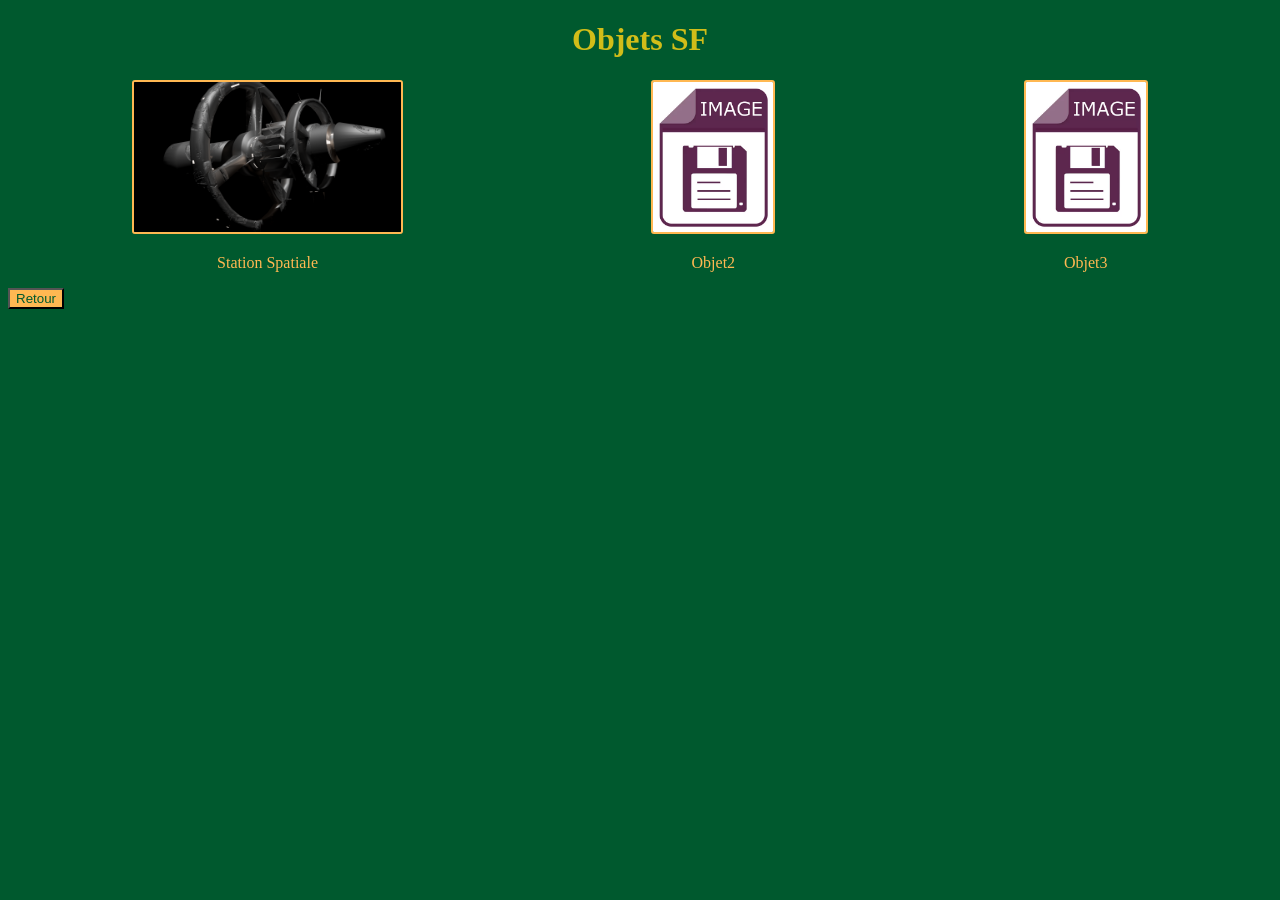
<file: SiteWeb/PageObjetsSF/index-page-objets.html>
<!DOCTYPE html>
<html lang="fr">

<head>
    <meta charset="utf-8">
    <title>Science-Fiction</title>

    <link rel="stylesheet" href="../styles.css">
    <script src="../script.js" defer></script>
</head>

<body>
    <h1>Objets SF</h1>

    <div class="affichageSF">
        <div class="objets">
            <div>
                <img onclick="window.location.href='SciFiShip/indexSciFiShip.html'" src="../assets/scifiship_image1.png" alt="1" height="150" width="auto">
                <p>Station Spatiale</p>
            </div>
            <div>
                <img src="../assets/imageTest.webp" alt="2" height="150" width="auto">
                <p>Objet2</p>
            </div>
            <div>
                <img src="../assets/imageTest.webp" alt="3" height="150" width="auto">
                <p>Objet3</p>
            </div>
        </div>

        <button id="boutonRetour" onclick="window.location.href='../index.html'">Retour</button>
    </div>

</body>

</html>
</file>
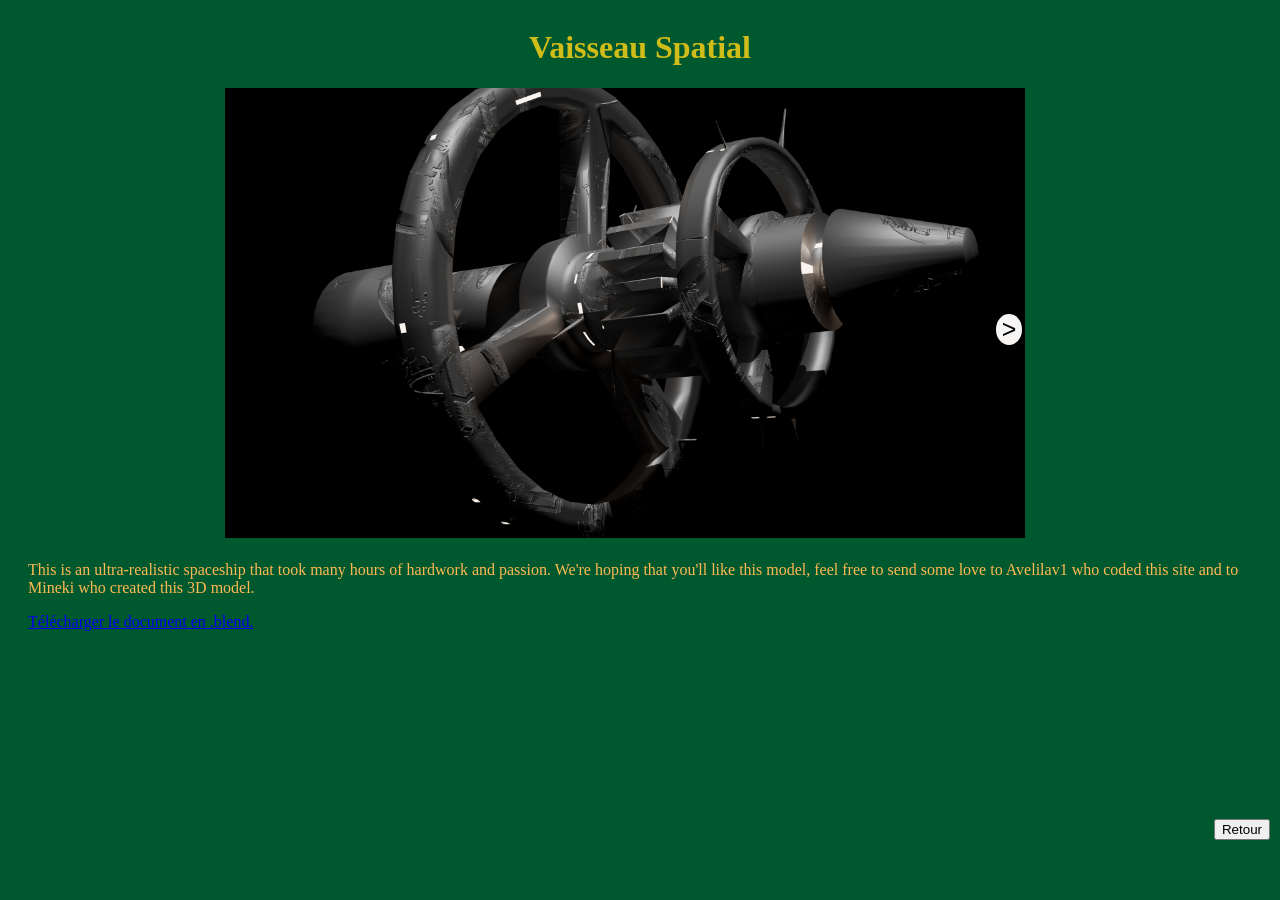
<file: SiteWeb/PageObjetsSF/SciFiShip/index-scifi-ship.html>
<!DOCTYPE html>
<html lang="fr">

<head>
    <meta charset="utf-8">
    <title id="titre">SciFiShip</title>

    <link rel="stylesheet" href="../../styles.css">
    <script src="../../script.js" defer></script>
</head>

<body>
    <div class="elementsPageObjet">
        <div class="titreImage">
            <h1>Vaisseau Spatial</h1>
        </div>
        <div>
            <img id="imageConcernee" src="../../assets/scifiship_image1.png" alt="Image" height="450" width="auto">
            <button id="buttonS" type="button">></button>
        </div>
        <div class="elementsDeTexte">
            <p>This is an ultra-realistic spaceship that took many hours of hardwork and passion. We're hoping that you'll like this model, feel free to send some love to Avelilav1 who coded this site and to Mineki who created this 3D model.</p>
            <a id="lienSS" href="../../assets/scifiship_final.blend" download>
                Télécharger le document en .blend.
            </a>
        </div>
        <div class="boutonRetour">
            <button onclick="window.location.href='../index-page-objets.html'">Retour</button>
        </div>
    </div>
</body>

</html>
</file>
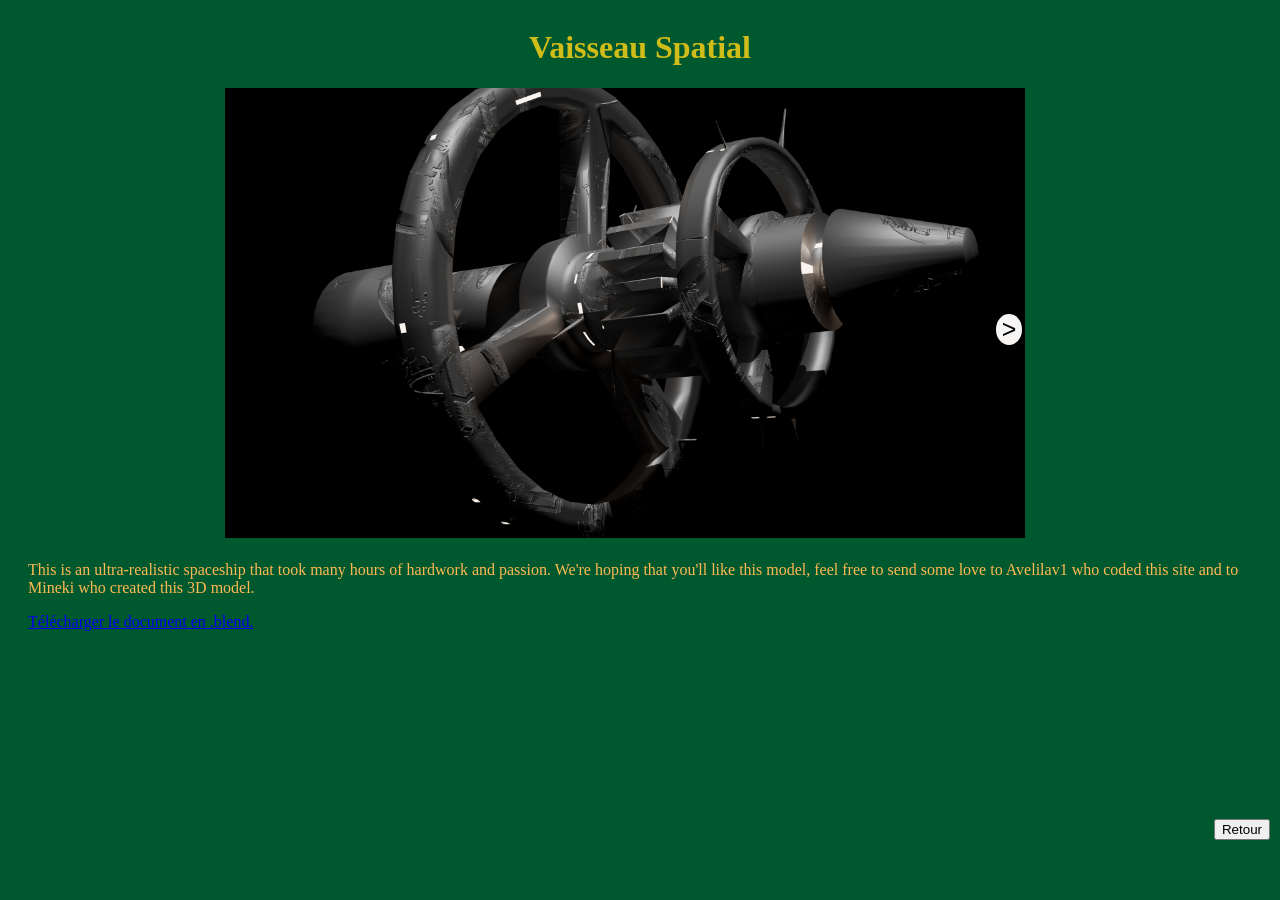
<file: SiteWeb/PageObjetsSF/SciFiShip/indexSciFIShip.html>
<!DOCTYPE html>
<html lang="fr">

<head>
    <meta charset="utf-8">
    <title id="titre">SciFiShip</title>

    <link rel="stylesheet" href="../../styles.css">
    <script src="../../script.js" defer></script>
</head>

<body>
    <div class="elementsPageObjet">
        <div class="titreImage">
            <h1>Vaisseau Spatial</h1>
        </div>
        <div>
            <img id="imageConcernee" src="../../assets/scifiship_image1.png" alt="Image" height="450" width="auto">
            <button id="buttonS" type="button">></button>
        </div>
        <div class="elementsDeTexte">
            <p>This is an ultra-realistic spaceship that took many hours of hardwork and passion. We're hoping that you'll like this model, feel free to send some love to Avelilav1 who coded this site and to Mineki who created this 3D model.</p>
            <a id="lienSS" href="../../assets/scifiship_final.blend" download>
                Télécharger le document en .blend.
            </a>
        </div>
        <div class="boutonRetour">
            <button onclick="window.location.href='../indexPageObjetsSF.html'">Retour</button>
        </div>
    </div>
</body>

</html>
</file>
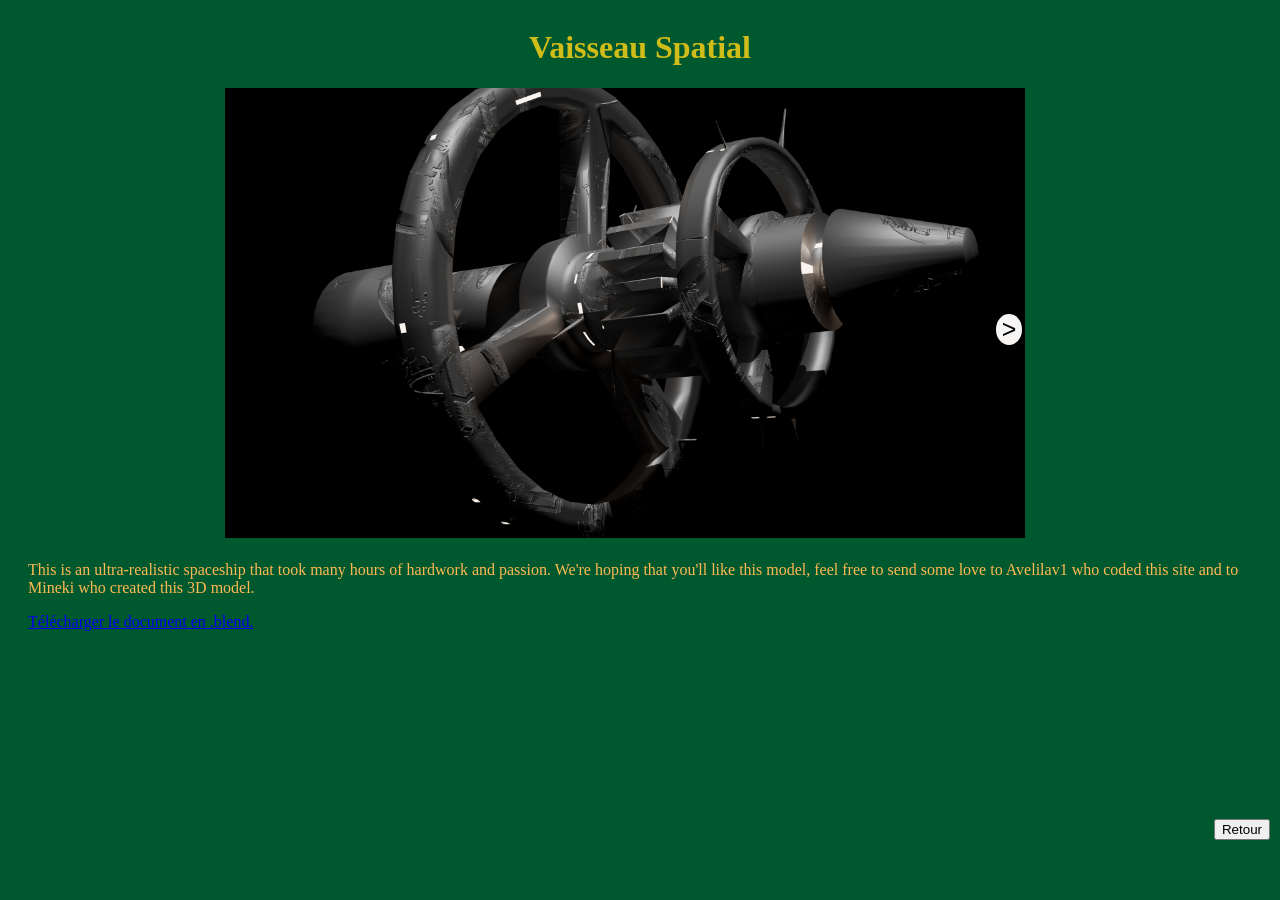
<file: SiteWeb/PageObjetsSF/SciFiShip/indexSciFiShip.html>
<!DOCTYPE html>
<html lang="fr">

<head>
    <meta charset="utf-8">
    <title id="titre">SciFiShip</title>

    <link rel="stylesheet" href="../../styles.css">
    <script src="../../script.js" defer></script>
</head>

<body>
    <div class="elementsPageObjet">
        <div class="titreImage">
            <h1>Vaisseau Spatial</h1>
        </div>
        <div>
            <img id="imageConcernee" src="../../assets/scifiship_image1.png" alt="Image" height="450" width="auto">
            <button id="buttonS" type="button">></button>
        </div>
        <div class="elementsDeTexte">
            <p>This is an ultra-realistic spaceship that took many hours of hardwork and passion. We're hoping that you'll like this model, feel free to send some love to Avelilav1 who coded this site and to Mineki who created this 3D model.</p>
            <a id="lienSS" href="../../assets/scifiship_final.blend" download>
                Télécharger le document en .blend.
            </a>
        </div>
        <div class="boutonRetour">
            <button onclick="window.location.href='../indexPageObjetsSF.html'">Retour</button>
        </div>
    </div>
</body>

</html>
</file>
<file: SiteWeb/styles.css>
h1 {
    color: #d1bd19;
    text-align: center;

}

html {
    background-color: #00592e;
}

body {
    color: #ffb852;
}

h2 {
    color: #ffb852;
}

.boiteBas {
    position: fixed;
    bottom: 0;
    left: 0;
    width: 50%;

    text-align: left;
    font-size: 15px;
}

.boiteBasH1 {
    text-align: left;
}

.objets {
    display: flex;
    flex-direction: row;
    align-items: center;
    justify-content: space-around;
    text-align: center;
}
.objets img {
    border-style: solid;
    border-width: 2px;
    border-radius: 3px;
    border-color: #ffb852;
}
#boutonRetour {
    background-color:#ffb852;
    color:#00592e;
}
#pageObjet {
    display: flex;
    flex-direction: column;
    align-items: flex-start;
    text-align: start;
    gap: 20px;

    padding-top: 40px;
}
.elementsPageObjet {
    display: flex;
    flex-direction: column;
    align-items: center;
}
.elementsDeTexte {
    padding-left: 20px;
}



.boutonRetour {
    position: absolute;
    bottom: 60px;
    right: 10px;
}

#buttonS {
    position: relative;
    bottom: 200px;
    right: 33px;
    font-size: 25px;
    background-color: rgb(247, 244, 244);
    border-radius: 50%;
    border: none;

    transition-duration: 0.4s;

}

#buttonS:hover {
    background-color: rgba(116, 114, 114, 0.51);
}

.lienSS {
    color: rgb(41, 84, 240);
}

.boutonsCollection{
    display: flex;
    flex-direction: column;
    gap: 80px;
}
.boutonsCollectionsLigne1 {
    display: flex;
    flex-direction: row;
    justify-content: space-around;
}
.boutonsCollectionsLigne2 {
    display: flex;
    flex-direction: row;
    justify-content: space-around;
}

.boutonsCollection button {
    font-size: 30px;
    border-radius: 10px;
    background-color: #328e13;
    border: solid black;
}
</file>
